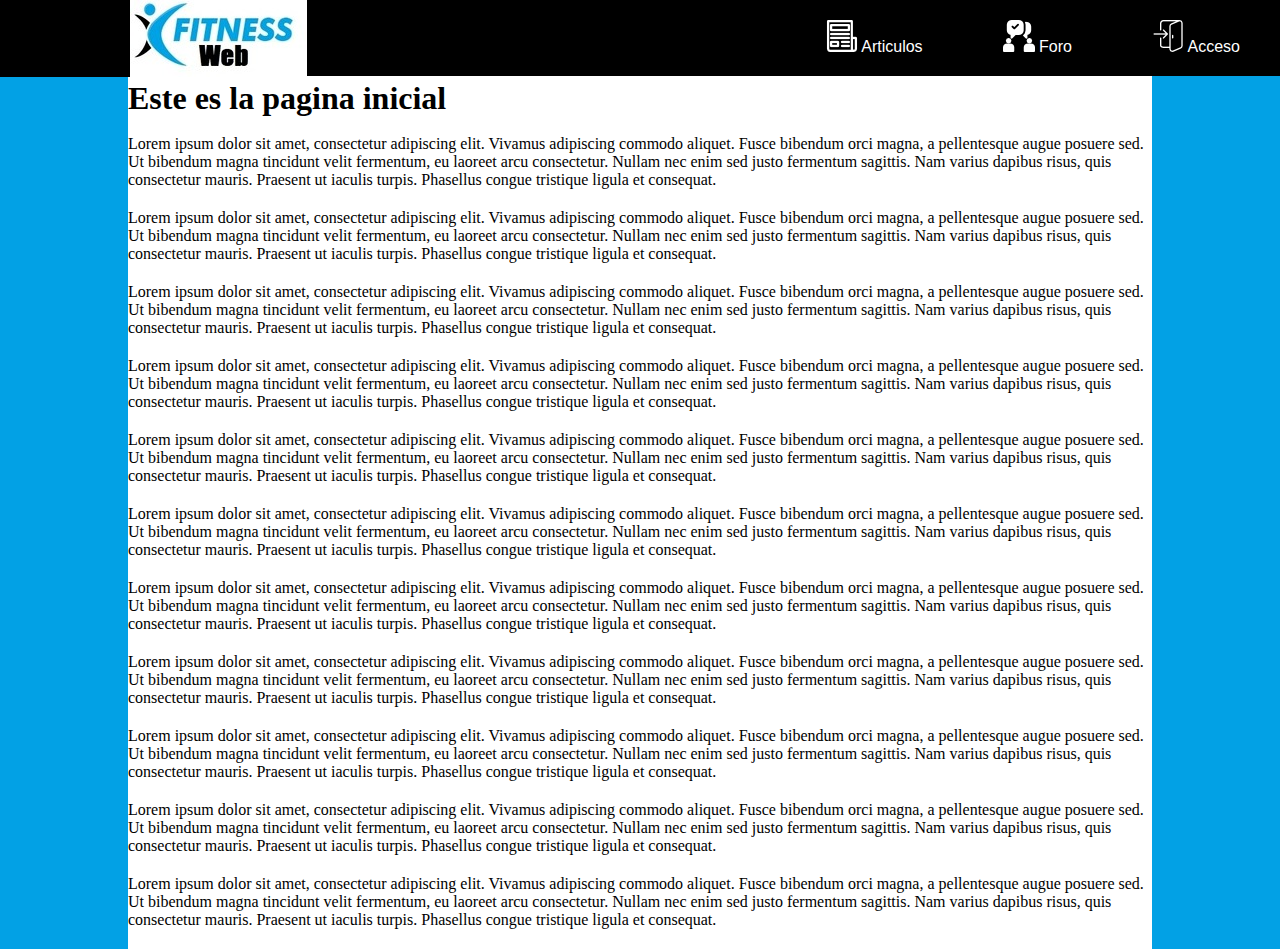
<file: pages/index.html>
<!DOCTYPE <!DOCTYPE html>
<html>

<head>
    <meta charset="utf-8" />
    <meta http-equiv="X-UA-Compatible" content="IE=edge">
    <title>Fitness Web</title>
    <meta name="viewport" content="width=device-width, initial-scale=1">
    <link rel="stylesheet" type="text/css" media="screen" href="../styles/main.css" />
    <script src="../js/main.js"></script>
</head>

<body>
    <header>
        <div id="logotipo">
            <a href="../pages/index.html">
                <img src="../images/icon-logo.jpeg" alt="Volver al inico de la página" title="Inicio">
            </a>
        </div>
        <nav>
            <ul>
                <li>
                    <a href="../pages/index.html" title="Articulos">
                        <div>
                            <img src="../images/article.png" alt="Articulos"> Articulos
                        </div>
                    </a>
                </li>
                <li>
                    <a href="../pages/foro.html" title="Foro">
                        <div>
                            <img src="../images/forum.png" alt="Foro"> Foro
                        </div>
                    </a>
                </li>
                <li>
                    <a href="../pages/login.html" title="Login">
                        <div>
                            <img src="../images/login.png" alt="Login"> Acceso
                        </div>
                    </a>
                </li>
            </ul>
        </nav>
    </header>
    <section class="contenido wrapper">

        <h1>Este es la pagina inicial</h1><br />

        <p>
            Lorem ipsum dolor sit amet, consectetur adipiscing elit. Vivamus adipiscing commodo aliquet. Fusce bibendum
            orci
            magna, a pellentesque augue posuere sed. Ut bibendum magna tincidunt velit fermentum, eu laoreet arcu
            consectetur. Nullam nec enim sed justo fermentum sagittis. Nam varius dapibus risus, quis consectetur
            mauris.
            Praesent ut iaculis turpis. Phasellus congue tristique ligula et consequat.
        </p>
        <p>
            Lorem ipsum dolor sit amet, consectetur adipiscing elit. Vivamus adipiscing commodo aliquet. Fusce bibendum
            orci
            magna, a pellentesque augue posuere sed. Ut bibendum magna tincidunt velit fermentum, eu laoreet arcu
            consectetur. Nullam nec enim sed justo fermentum sagittis. Nam varius dapibus risus, quis consectetur
            mauris.
            Praesent ut iaculis turpis. Phasellus congue tristique ligula et consequat.
        </p>
        <p>
            Lorem ipsum dolor sit amet, consectetur adipiscing elit. Vivamus adipiscing commodo aliquet. Fusce bibendum
            orci
            magna, a pellentesque augue posuere sed. Ut bibendum magna tincidunt velit fermentum, eu laoreet arcu
            consectetur. Nullam nec enim sed justo fermentum sagittis. Nam varius dapibus risus, quis consectetur
            mauris.
            Praesent ut iaculis turpis. Phasellus congue tristique ligula et consequat.
        </p>
        <p>
            Lorem ipsum dolor sit amet, consectetur adipiscing elit. Vivamus adipiscing commodo aliquet. Fusce bibendum
            orci
            magna, a pellentesque augue posuere sed. Ut bibendum magna tincidunt velit fermentum, eu laoreet arcu
            consectetur. Nullam nec enim sed justo fermentum sagittis. Nam varius dapibus risus, quis consectetur
            mauris.
            Praesent ut iaculis turpis. Phasellus congue tristique ligula et consequat.
        </p>
        <p>
            Lorem ipsum dolor sit amet, consectetur adipiscing elit. Vivamus adipiscing commodo aliquet. Fusce bibendum
            orci
            magna, a pellentesque augue posuere sed. Ut bibendum magna tincidunt velit fermentum, eu laoreet arcu
            consectetur. Nullam nec enim sed justo fermentum sagittis. Nam varius dapibus risus, quis consectetur
            mauris.
            Praesent ut iaculis turpis. Phasellus congue tristique ligula et consequat.
        </p>
        <p>
            Lorem ipsum dolor sit amet, consectetur adipiscing elit. Vivamus adipiscing commodo aliquet. Fusce bibendum
            orci
            magna, a pellentesque augue posuere sed. Ut bibendum magna tincidunt velit fermentum, eu laoreet arcu
            consectetur. Nullam nec enim sed justo fermentum sagittis. Nam varius dapibus risus, quis consectetur
            mauris.
            Praesent ut iaculis turpis. Phasellus congue tristique ligula et consequat.
        </p>
        <p>
            Lorem ipsum dolor sit amet, consectetur adipiscing elit. Vivamus adipiscing commodo aliquet. Fusce bibendum
            orci
            magna, a pellentesque augue posuere sed. Ut bibendum magna tincidunt velit fermentum, eu laoreet arcu
            consectetur. Nullam nec enim sed justo fermentum sagittis. Nam varius dapibus risus, quis consectetur
            mauris.
            Praesent ut iaculis turpis. Phasellus congue tristique ligula et consequat.
        </p>
        <p>
            Lorem ipsum dolor sit amet, consectetur adipiscing elit. Vivamus adipiscing commodo aliquet. Fusce bibendum
            orci
            magna, a pellentesque augue posuere sed. Ut bibendum magna tincidunt velit fermentum, eu laoreet arcu
            consectetur. Nullam nec enim sed justo fermentum sagittis. Nam varius dapibus risus, quis consectetur
            mauris.
            Praesent ut iaculis turpis. Phasellus congue tristique ligula et consequat.
        </p>
        <p>
            Lorem ipsum dolor sit amet, consectetur adipiscing elit. Vivamus adipiscing commodo aliquet. Fusce bibendum
            orci
            magna, a pellentesque augue posuere sed. Ut bibendum magna tincidunt velit fermentum, eu laoreet arcu
            consectetur. Nullam nec enim sed justo fermentum sagittis. Nam varius dapibus risus, quis consectetur
            mauris.
            Praesent ut iaculis turpis. Phasellus congue tristique ligula et consequat.
        </p>
        <p>
            Lorem ipsum dolor sit amet, consectetur adipiscing elit. Vivamus adipiscing commodo aliquet. Fusce bibendum
            orci
            magna, a pellentesque augue posuere sed. Ut bibendum magna tincidunt velit fermentum, eu laoreet arcu
            consectetur. Nullam nec enim sed justo fermentum sagittis. Nam varius dapibus risus, quis consectetur
            mauris.
            Praesent ut iaculis turpis. Phasellus congue tristique ligula et consequat.
        </p>
        <p>
            Lorem ipsum dolor sit amet, consectetur adipiscing elit. Vivamus adipiscing commodo aliquet. Fusce bibendum
            orci
            magna, a pellentesque augue posuere sed. Ut bibendum magna tincidunt velit fermentum, eu laoreet arcu
            consectetur. Nullam nec enim sed justo fermentum sagittis. Nam varius dapibus risus, quis consectetur
            mauris.
            Praesent ut iaculis turpis. Phasellus congue tristique ligula et consequat.
        </p>

    </section>
</body>

</html>
</file>
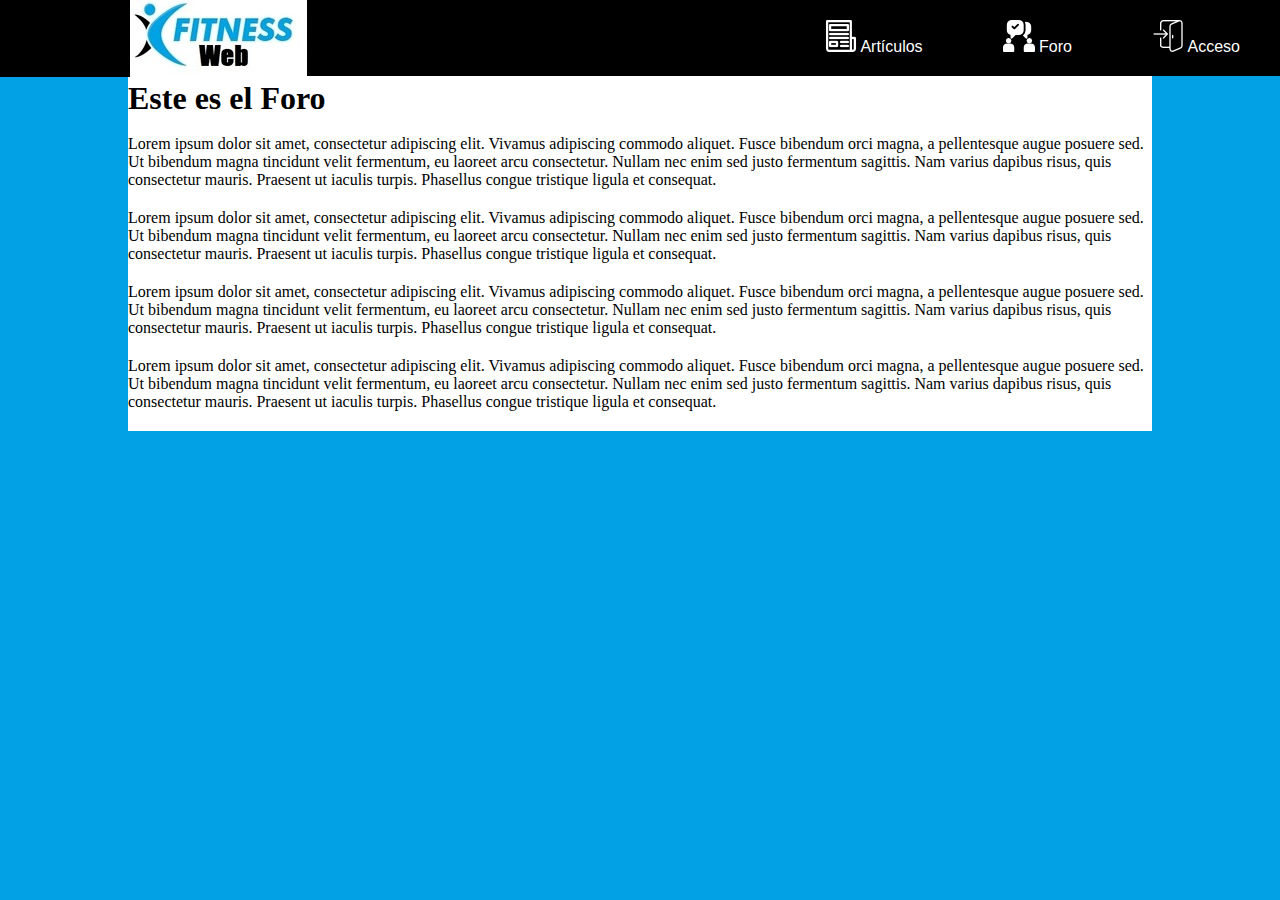
<file: pages/foro.html>
<!DOCTYPE <!DOCTYPE html>
<html>

<head>
    <meta charset="utf-8" />
    <meta http-equiv="X-UA-Compatible" content="IE=edge">
    <title>Fitness Web</title>
    <meta name="viewport" content="width=device-width, initial-scale=1">
    <link rel="stylesheet" type="text/css" media="screen" href="../styles/main.css" />
    <script src="../js/main.js"></script>
</head>

<body>
    <header>
        <div id="logotipo">
            <a href="../pages/index.html">
                <img src="../images/icon-logo.jpeg" alt="Volver al inico de la página" title="Inicio">
            </a>
        </div>
        <nav>
            <ul>
                <li>
                    <a href="../pages/index.html" title="Articulos">
                        <div>
                            <img src="../images/article.png" alt="Articulos"> Artículos
                        </div>
                    </a>
                </li>
                <li>
                    <a href="../pages/foro.html" title="Foro">
                        <div>
                            <img src="../images/forum.png" alt="Foro"> Foro
                        </div>
                    </a>
                </li>
                <li>
                    <a href="../pages/login.html" title="Login">
                        <div>
                            <img src="../images/login.png" alt="Login"> Acceso
                        </div>
                    </a>
                </li>
            </ul>
        </nav>
    </header>
    <section class="contenido wrapper">

        <h1>Este es el Foro</h1><br />

        <p>
            Lorem ipsum dolor sit amet, consectetur adipiscing elit. Vivamus adipiscing commodo aliquet. Fusce bibendum
            orci
            magna, a pellentesque augue posuere sed. Ut bibendum magna tincidunt velit fermentum, eu laoreet arcu
            consectetur. Nullam nec enim sed justo fermentum sagittis. Nam varius dapibus risus, quis consectetur
            mauris.
            Praesent ut iaculis turpis. Phasellus congue tristique ligula et consequat.
        </p>
        <p>
            Lorem ipsum dolor sit amet, consectetur adipiscing elit. Vivamus adipiscing commodo aliquet. Fusce bibendum
            orci
            magna, a pellentesque augue posuere sed. Ut bibendum magna tincidunt velit fermentum, eu laoreet arcu
            consectetur. Nullam nec enim sed justo fermentum sagittis. Nam varius dapibus risus, quis consectetur
            mauris.
            Praesent ut iaculis turpis. Phasellus congue tristique ligula et consequat.
        </p>
        <p>
            Lorem ipsum dolor sit amet, consectetur adipiscing elit. Vivamus adipiscing commodo aliquet. Fusce bibendum
            orci
            magna, a pellentesque augue posuere sed. Ut bibendum magna tincidunt velit fermentum, eu laoreet arcu
            consectetur. Nullam nec enim sed justo fermentum sagittis. Nam varius dapibus risus, quis consectetur
            mauris.
            Praesent ut iaculis turpis. Phasellus congue tristique ligula et consequat.
        </p>
        <p>
            Lorem ipsum dolor sit amet, consectetur adipiscing elit. Vivamus adipiscing commodo aliquet. Fusce bibendum
            orci
            magna, a pellentesque augue posuere sed. Ut bibendum magna tincidunt velit fermentum, eu laoreet arcu
            consectetur. Nullam nec enim sed justo fermentum sagittis. Nam varius dapibus risus, quis consectetur
            mauris.
            Praesent ut iaculis turpis. Phasellus congue tristique ligula et consequat.
        </p>

    </section>
</body>

</html>
</file>
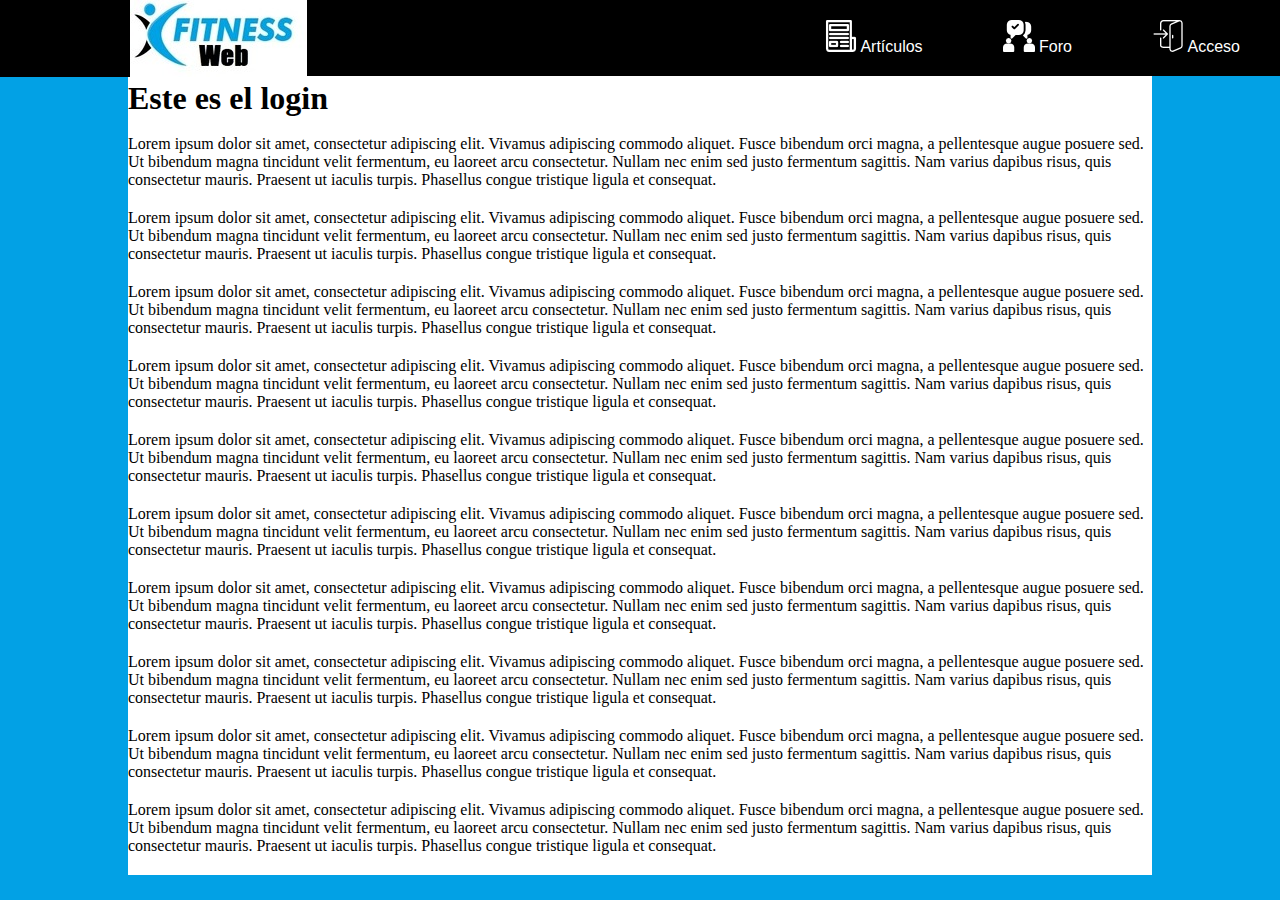
<file: pages/login.html>
<!DOCTYPE <!DOCTYPE html>
<html>

<head>
    <meta charset="utf-8" />
    <meta http-equiv="X-UA-Compatible" content="IE=edge">
    <title>Fitness Web</title>
    <meta name="viewport" content="width=device-width, initial-scale=1">
    <link rel="stylesheet" type="text/css" media="screen" href="../styles/main.css" />
    <script src="../js/main.js"></script>
</head>

<body>
    <header>
        <div id="logotipo">
            <a href="../pages/index.html">
                <img src="../images/icon-logo.jpeg" alt="Volver al inico de la página" title="Inicio">
            </a>
        </div>
        <nav>
            <ul>
                <li>
                    <a href="../pages/index.html" title="Articulos">
                        <div>
                            <img src="../images/article.png" alt="Articulos"> Artículos
                        </div>
                    </a>
                </li>
                <li>
                    <a href="../pages/foro.html" title="Foro">
                        <div>
                            <img src="../images/forum.png" alt="Foro"> Foro
                        </div>
                    </a>
                </li>
                <li>
                    <a href="../pages/login.html" title="Login">
                        <div>
                            <img src="../images/login.png" alt="Login"> Acceso
                        </div>
                    </a>
                </li>
            </ul>
        </nav>
    </header>
    <section class="contenido wrapper">

        <h1>Este es el login</h1><br />

        <p>
            Lorem ipsum dolor sit amet, consectetur adipiscing elit. Vivamus adipiscing commodo aliquet. Fusce bibendum
            orci
            magna, a pellentesque augue posuere sed. Ut bibendum magna tincidunt velit fermentum, eu laoreet arcu
            consectetur. Nullam nec enim sed justo fermentum sagittis. Nam varius dapibus risus, quis consectetur
            mauris.
            Praesent ut iaculis turpis. Phasellus congue tristique ligula et consequat.
        </p>
        <p>
            Lorem ipsum dolor sit amet, consectetur adipiscing elit. Vivamus adipiscing commodo aliquet. Fusce bibendum
            orci
            magna, a pellentesque augue posuere sed. Ut bibendum magna tincidunt velit fermentum, eu laoreet arcu
            consectetur. Nullam nec enim sed justo fermentum sagittis. Nam varius dapibus risus, quis consectetur
            mauris.
            Praesent ut iaculis turpis. Phasellus congue tristique ligula et consequat.
        </p>
        <p>
            Lorem ipsum dolor sit amet, consectetur adipiscing elit. Vivamus adipiscing commodo aliquet. Fusce bibendum
            orci
            magna, a pellentesque augue posuere sed. Ut bibendum magna tincidunt velit fermentum, eu laoreet arcu
            consectetur. Nullam nec enim sed justo fermentum sagittis. Nam varius dapibus risus, quis consectetur
            mauris.
            Praesent ut iaculis turpis. Phasellus congue tristique ligula et consequat.
        </p>
        <p>
            Lorem ipsum dolor sit amet, consectetur adipiscing elit. Vivamus adipiscing commodo aliquet. Fusce bibendum
            orci
            magna, a pellentesque augue posuere sed. Ut bibendum magna tincidunt velit fermentum, eu laoreet arcu
            consectetur. Nullam nec enim sed justo fermentum sagittis. Nam varius dapibus risus, quis consectetur
            mauris.
            Praesent ut iaculis turpis. Phasellus congue tristique ligula et consequat.
        </p>
        <p>
            Lorem ipsum dolor sit amet, consectetur adipiscing elit. Vivamus adipiscing commodo aliquet. Fusce bibendum
            orci
            magna, a pellentesque augue posuere sed. Ut bibendum magna tincidunt velit fermentum, eu laoreet arcu
            consectetur. Nullam nec enim sed justo fermentum sagittis. Nam varius dapibus risus, quis consectetur
            mauris.
            Praesent ut iaculis turpis. Phasellus congue tristique ligula et consequat.
        </p>
        <p>
            Lorem ipsum dolor sit amet, consectetur adipiscing elit. Vivamus adipiscing commodo aliquet. Fusce bibendum
            orci
            magna, a pellentesque augue posuere sed. Ut bibendum magna tincidunt velit fermentum, eu laoreet arcu
            consectetur. Nullam nec enim sed justo fermentum sagittis. Nam varius dapibus risus, quis consectetur
            mauris.
            Praesent ut iaculis turpis. Phasellus congue tristique ligula et consequat.
        </p>
        <p>
            Lorem ipsum dolor sit amet, consectetur adipiscing elit. Vivamus adipiscing commodo aliquet. Fusce bibendum
            orci
            magna, a pellentesque augue posuere sed. Ut bibendum magna tincidunt velit fermentum, eu laoreet arcu
            consectetur. Nullam nec enim sed justo fermentum sagittis. Nam varius dapibus risus, quis consectetur
            mauris.
            Praesent ut iaculis turpis. Phasellus congue tristique ligula et consequat.
        </p>
        <p>
            Lorem ipsum dolor sit amet, consectetur adipiscing elit. Vivamus adipiscing commodo aliquet. Fusce bibendum
            orci
            magna, a pellentesque augue posuere sed. Ut bibendum magna tincidunt velit fermentum, eu laoreet arcu
            consectetur. Nullam nec enim sed justo fermentum sagittis. Nam varius dapibus risus, quis consectetur
            mauris.
            Praesent ut iaculis turpis. Phasellus congue tristique ligula et consequat.
        </p>
        <p>
            Lorem ipsum dolor sit amet, consectetur adipiscing elit. Vivamus adipiscing commodo aliquet. Fusce bibendum
            orci
            magna, a pellentesque augue posuere sed. Ut bibendum magna tincidunt velit fermentum, eu laoreet arcu
            consectetur. Nullam nec enim sed justo fermentum sagittis. Nam varius dapibus risus, quis consectetur
            mauris.
            Praesent ut iaculis turpis. Phasellus congue tristique ligula et consequat.
        </p>
        <p>
            Lorem ipsum dolor sit amet, consectetur adipiscing elit. Vivamus adipiscing commodo aliquet. Fusce bibendum
            orci
            magna, a pellentesque augue posuere sed. Ut bibendum magna tincidunt velit fermentum, eu laoreet arcu
            consectetur. Nullam nec enim sed justo fermentum sagittis. Nam varius dapibus risus, quis consectetur
            mauris.
            Praesent ut iaculis turpis. Phasellus congue tristique ligula et consequat.
        </p>

    </section>
</body>

</html>
</file>
<file: styles/main.css>
* {
  padding: 0;
  margin: 0;
}

/*Agregamos margenes inferiores a los parrafos*/

p {
  margin-bottom: 20px;
}

section{
  background-color: #fff;
}

header {
  background: rgb(0, 0, 0);
  width: 100%;
  position: fixed;
  z-index: 100;
}

#logotipo {
  display: block;
  padding-left: 130px;
  background-color: rgb(0, 0, 0);
  width:150px; 
  position: fixed;
  float:right;
}

nav {
  float: right;
  /* Desplazamos el nav hacia la izquierda */
}

nav ul {
  list-style: none;
  overflow: hidden;
  /* Limpiamos errores de float */
}

nav ul li {
  float: left;
  font-family: Arial, sans-serif;
  font-size: 16px;
}

nav ul li a {
  display: block;
  /* Convertimos los elementos a en elementos bloque para manipular el padding */
  padding: 20px;
  color: #fff;
  text-decoration: none;
  margin-right: 20px;
  margin-left: 20px;
}

nav ul li:hover {
  background: rgb(2, 161, 229);
}

.contenido {
  padding-top: 80px;
}

.wrapper {
  width: 80%;
  margin: auto;
  overflow: hidden;
}

body{
background-color:rgb(2, 161, 229);
}
</file>
